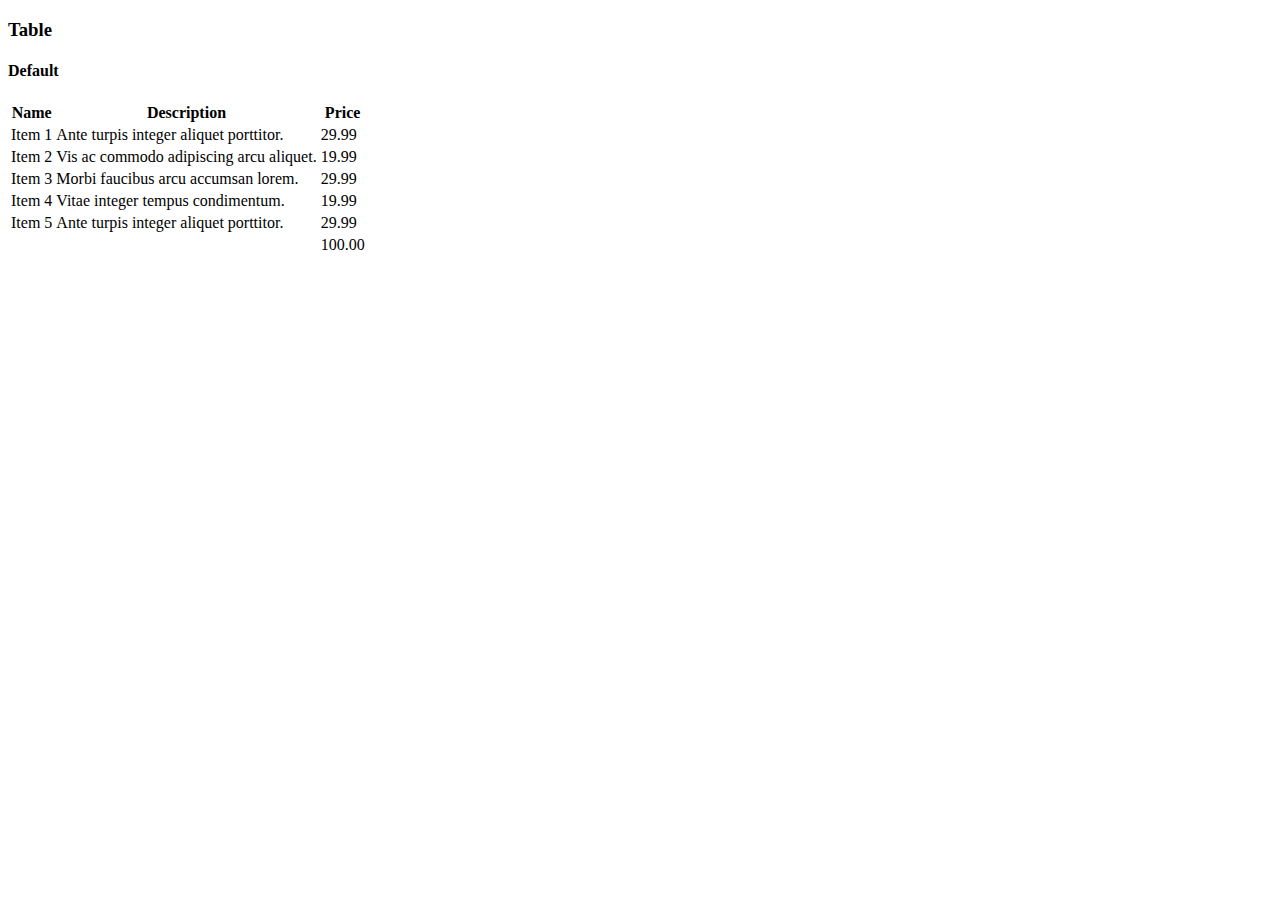
<file: Trash/try.html>
<!DOCTYPE html>
<html lang="en">
<head>
    <meta charset="UTF-8">
    <title>Title</title>
</head>
<body>

<h3>Table</h3>
<h4>Default</h4>
<div class="table-wrapper">
    <table>
        <thead>
        <tr>
            <th>Name</th>
            <th>Description</th>
            <th>Price</th>
        </tr>
        </thead>
        <tbody>
        <tr>
            <td>Item 1</td>
            <td>Ante turpis integer aliquet porttitor.</td>
            <td>29.99</td>
        </tr>
        <tr>
            <td>Item 2</td>
            <td>Vis ac commodo adipiscing arcu aliquet.</td>
            <td>19.99</td>
        </tr>
        <tr>
            <td>Item 3</td>
            <td> Morbi faucibus arcu accumsan lorem.</td>
            <td>29.99</td>
        </tr>
        <tr>
            <td>Item 4</td>
            <td>Vitae integer tempus condimentum.</td>
            <td>19.99</td>
        </tr>
        <tr>
            <td>Item 5</td>
            <td>Ante turpis integer aliquet porttitor.</td>
            <td>29.99</td>
        </tr>
        </tbody>
        <tfoot>
        <tr>
            <td colspan="2"></td>
            <td>100.00</td>
        </tr>
        </tfoot>
    </table>

</body>
</html>
</file>
